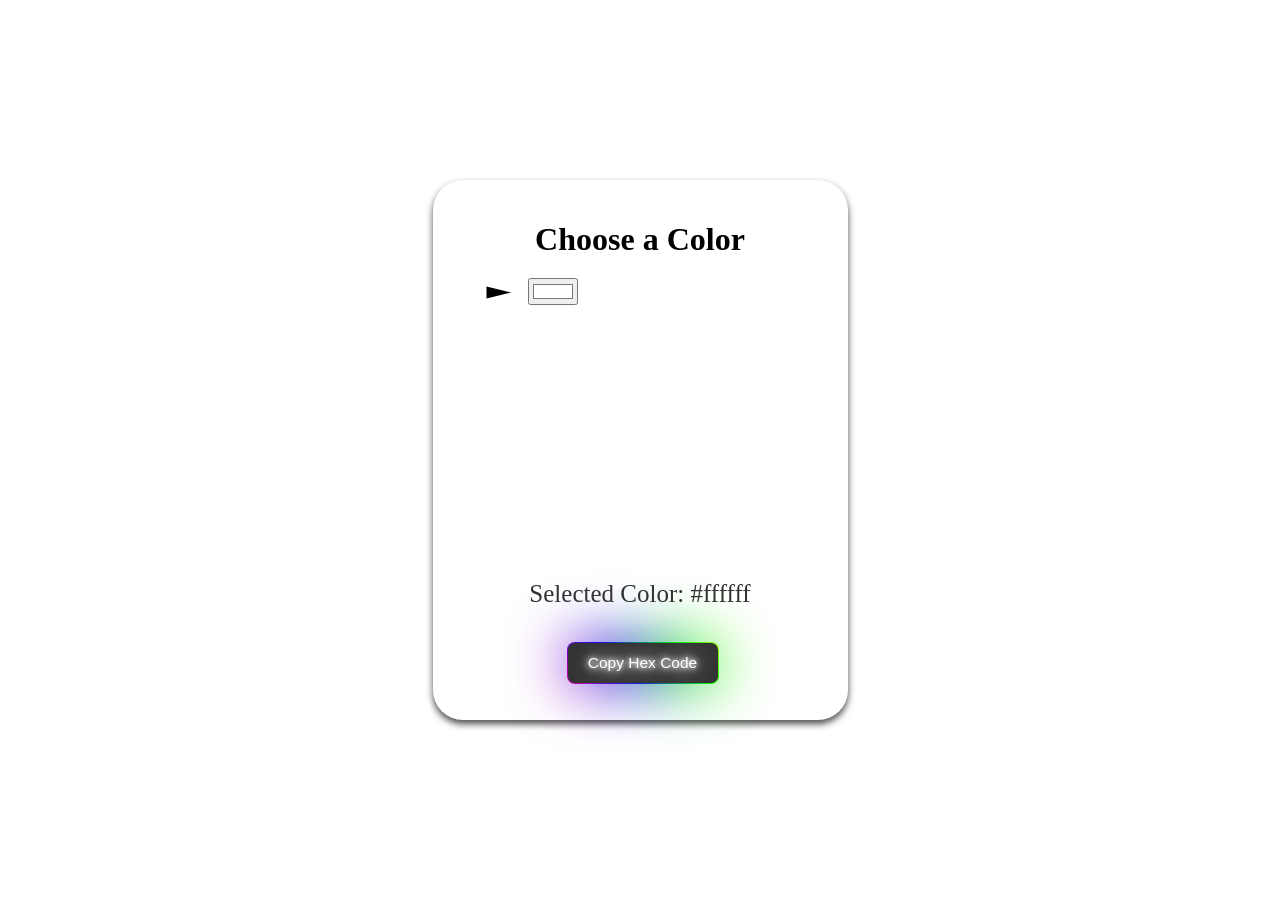
<file: Color Picker/index.html>
<!DOCTYPE html>
<html lang="en">
<head>
    <meta charset="UTF-8">
    <meta name="viewport" content="width=device-width, initial-scale=1.0">
    <title>Color Picker</title>
    <link rel="stylesheet" href="style.css">
</head>
<body>
    <div class="color-picker-container">
        <h1>Choose a Color</h1> 
        <div class="color-picker-wrapper">
        <input type="color" id="colorPicker" value="#ffffff">
        <div class="arrow"></div> 
    </div>
    <!-- <p id="instruction">Click on the box to select a color</p> -->
        <p>Selected Color: <span id="colorValue">#ffffff</span></p>
        <button id="copyButton">Copy Hex Code</button>
    </div>

    <script src="script.js"></script>
</body>
</html>
</file>
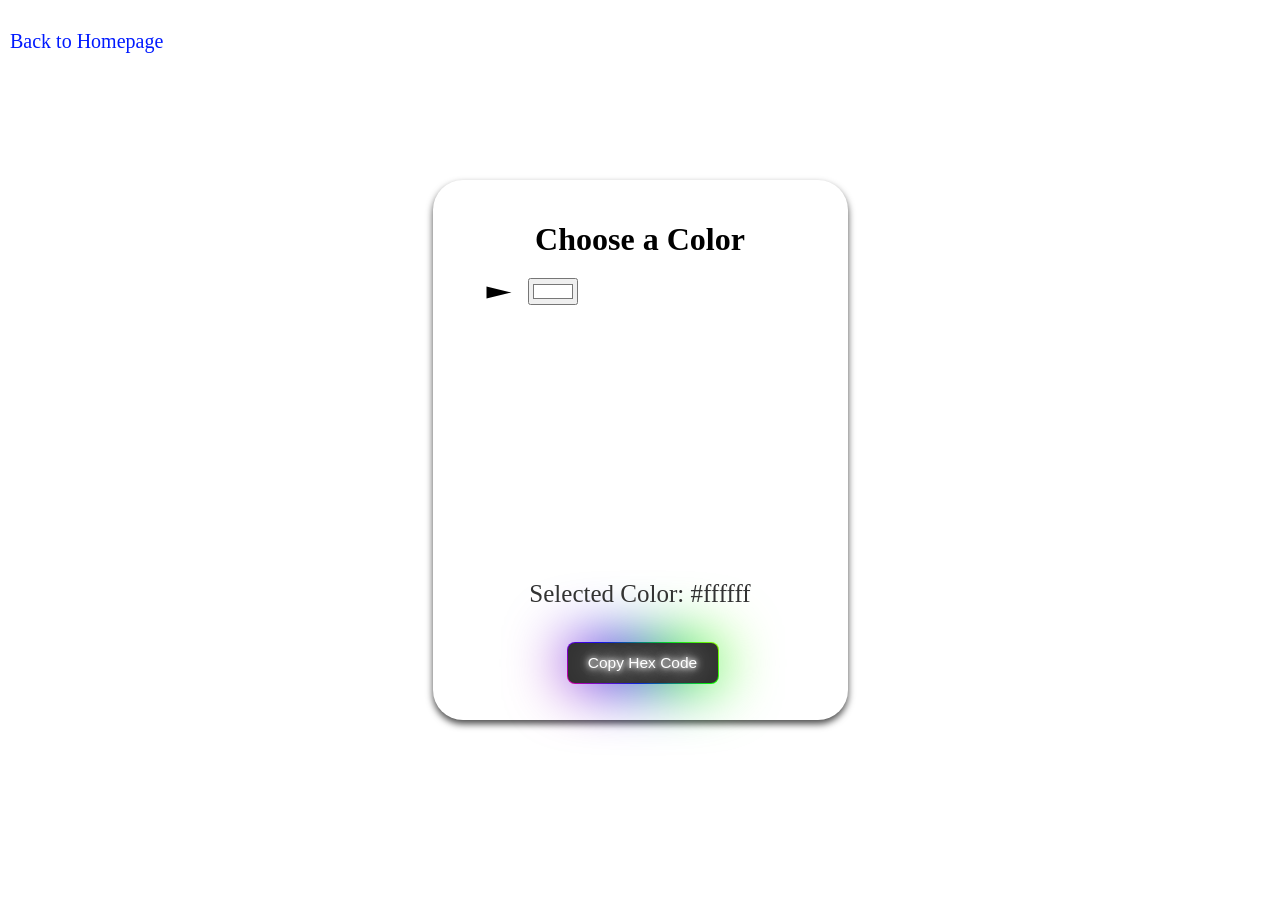
<file: color-picker/index.html>
<!DOCTYPE html>
<html lang="en">
<head>
    <meta charset="UTF-8">
    <meta name="viewport" content="width=device-width, initial-scale=1.0">
    <title>Color Picker</title>
    <link rel="stylesheet" href="style.css">
</head>
<body>
    <p class="back-home">
        <a href="/">Back to Homepage</a> <!-- Change this to your homepage URL -->
    </p>
    
    <div class="color-picker-container">
        <h1>Choose a Color</h1> 
        <div class="color-picker-wrapper">
            <input type="color" id="colorPicker" value="#ffffff">
            <div class="arrow"></div> 
        </div>
        <p>Selected Color: <span id="colorValue">#ffffff</span></p>
        <button id="copyButton">Copy Hex Code</button>
    </div>

    <script src="script.js"></script>
</body>
</html>
</file>
<file: Color Picker/style.css>
body {
    display: flex;
    justify-content: center;
    align-items: center;
    height: 100vh;
    background-color: #ffffff; 
    margin: 0;
	padding: 0;
    
}

.color-picker-container {
    z-index: 1; 
    padding: 20px;
    border-radius: 30px;
    box-shadow: 0 4px 7px #000000b3;
    background-color: #ffffff;
    width: 375px;
    height: 500px;
    position: relative; 
}

h1 {
    margin-bottom: 20px;
    text-align: center;
}

#colorPicker {
    margin-bottom: 250px;
    cursor: pointer;
    margin-left: 75px;
    animation: multicolorBoxShadow 2s infinite;
}

/* rgb shadow animation of colorPicker */
@keyframes multicolorBoxShadow {
    0% {
        box-shadow: 0 0 10px rgba(255, 0, 0, 0.8), 0 0 20px rgba(255, 0, 0, 0.6);
    }
    25% {
        box-shadow: 0 0 10px rgba(0, 255, 0, 0.8), 0 0 20px rgba(0, 255, 0, 0.6); 
    }
    50% {
        box-shadow: 0 0 10px rgba(0, 0, 255, 0.8), 0 0 20px rgba(0, 0, 255, 0.6); 
    }
    75% {
        box-shadow: 0 0 10px rgba(255, 255, 0, 0.8), 0 0 20px rgba(255, 255, 0, 0.6); 
    }
    100% {
        box-shadow: 0 0 10px rgba(255, 0, 255, 0.8), 0 0 20px rgba(255, 0, 255, 0.6); 
    }
}
/* cyan color hover */
#colorPicker:hover {
    box-shadow: 0 0 10px rgba(0, 255, 255, 0.8), 0 0 20px rgba(0, 255, 255, 0.6);
    border-color: #00ffff;
 
}

.arrow {
    position: absolute;
    top: 100px; 
    left: 60px; 
    border-left: 6px solid transparent;
    border-right: 6px solid transparent;
    border-bottom: 25px solid #000000; 
    transform: rotate(90deg); 
    animation: fadeInOut 1s infinite;
}
/* Arrow animation */
@keyframes fadeInOut {
    0%, 100% {
        opacity: 0; 
    }
    50% {
        opacity: 1; 
    }
}

p {
    font-size: 25px;
    color: #333;
    text-align: center;
}

button {
    margin-top: 10px;
    padding: 10px 20px;
    background-color: #333;
    color: #ffffff;
    cursor: pointer;
    border-radius: 7px;
    margin-left: 115px; 
    border: none;
    font-size: 15.5px;
    text-shadow: 
    0 0 5px #ffffff,
    0 0 10px #ffffff,
    0 0 20px #ffffff,
    0 0 40px #ffffff,
    0 0 80px #ffffff;
    

/* rgb animation */
position: absolute;
margin: 10px 1 ;
width: 150px;
height: 40px;
/* background: linear-gradient(0deg, #000, #272727); */
}

button:before, button:after {
	content: '';
	position: absolute;
	left: -1px;
	top: -1px;
	background: linear-gradient(45deg, #fb0094, #0000ff, #00ff00,#ffff00, #ff0000, #fb0094, 
		#0000ff, #00ff00,#ffff00, #ff0000);
	background-size: 400%;
	width: calc(100% + 2px);
	height: calc(100% + 2px);
	z-index: -1;
    border-radius: 8px;
	animation: steam 20s linear infinite;
}

@keyframes steam {
	0% {
		background-position: 0 0;
	}
	50% {
		background-position: 400% 0;
	}
	100% {
		background-position: 0 0;
	}
}

button:after {
	filter: blur(30px);
}

button:hover {
    box-shadow: 0 0 10px rgba(0, 255, 255, 0.8), 0 0 20px rgba(0, 255, 255, 0.6);
    border-color: #00ffff;
}




  /* button:hover:before {
    background-position: -106.25em 0;
    transition: 10s linear;
  } */
</file>
<file: color-picker/style.css>
body {
    display: flex;
    justify-content: center;
    align-items: center;
    height: 100vh;
    background-color: #ffffff; 
    margin: 0;
	padding: 0;
    
}

.color-picker-container {
    z-index: 1; 
    padding: 20px;
    border-radius: 30px;
    box-shadow: 0 4px 7px #000000b3;
    background-color: #ffffff;
    width: 375px;
    height: 500px;
    position: relative; 
}
.back-home {
    position: absolute; 
    top: 10px; 
    left: 10px; 
    font-size: 20px; 
}
.back-home a {
    text-decoration: none; 
    color: #001aff; 
}

.back-home a:hover {
    text-decoration: underline; 
}
h1 {
    margin-bottom: 20px;
    text-align: center;
}

#colorPicker {
    margin-bottom: 250px;
    cursor: pointer;
    margin-left: 75px;
    animation: multicolorBoxShadow 2s infinite;
}

/* rgb shadow animation of colorPicker */
@keyframes multicolorBoxShadow {
    0% {
        box-shadow: 0 0 10px rgba(255, 0, 0, 0.8), 0 0 20px rgba(255, 0, 0, 0.6);
    }
    25% {
        box-shadow: 0 0 10px rgba(0, 255, 0, 0.8), 0 0 20px rgba(0, 255, 0, 0.6); 
    }
    50% {
        box-shadow: 0 0 10px rgba(0, 0, 255, 0.8), 0 0 20px rgba(0, 0, 255, 0.6); 
    }
    75% {
        box-shadow: 0 0 10px rgba(255, 255, 0, 0.8), 0 0 20px rgba(255, 255, 0, 0.6); 
    }
    100% {
        box-shadow: 0 0 10px rgba(255, 0, 255, 0.8), 0 0 20px rgba(255, 0, 255, 0.6); 
    }
}
/* cyan color hover */
#colorPicker:hover {
    box-shadow: 0 0 10px rgba(0, 255, 255, 0.8), 0 0 20px rgba(0, 255, 255, 0.6);
    border-color: #00ffff;
 
}

.arrow {
    position: absolute;
    top: 100px; 
    left: 60px; 
    border-left: 6px solid transparent;
    border-right: 6px solid transparent;
    border-bottom: 25px solid #000000; 
    transform: rotate(90deg); 
    animation: fadeInOut 1s infinite;
}
/* Arrow animation */
@keyframes fadeInOut {
    0%, 100% {
        opacity: 0; 
    }
    50% {
        opacity: 1; 
    }
}

p {
    font-size: 25px;
    color: #333;
    text-align: center;
}

button {
    margin-top: 10px;
    padding: 10px 20px;
    background-color: #333;
    color: #ffffff;
    cursor: pointer;
    border-radius: 7px;
    margin-left: 115px; 
    border: none;
    font-size: 15.5px;
    text-shadow: 
    0 0 5px #ffffff,
    0 0 10px #ffffff,
    0 0 20px #ffffff,
    0 0 40px #ffffff,
    0 0 80px #ffffff;
    

/* rgb animation */
position: absolute;
margin: 10px 1 ;
width: 150px;
height: 40px;
/* background: linear-gradient(0deg, #000, #272727); */
}

button:before, button:after {
	content: '';
	position: absolute;
	left: -1px;
	top: -1px;
	background: linear-gradient(45deg, #fb0094, #0000ff, #00ff00,#ffff00, #ff0000, #fb0094, 
		#0000ff, #00ff00,#ffff00, #ff0000);
	background-size: 400%;
	width: calc(100% + 2px);
	height: calc(100% + 2px);
	z-index: -1;
    border-radius: 8px;
	animation: steam 20s linear infinite;
}

@keyframes steam {
	0% {
		background-position: 0 0;
	}
	50% {
		background-position: 400% 0;
	}
	100% {
		background-position: 0 0;
	}
}

button:after {
	filter: blur(30px);
}

button:hover {
    box-shadow: 0 0 10px rgba(0, 255, 255, 0.8), 0 0 20px rgba(0, 255, 255, 0.6);
    border-color: #00ffff;
}




  /* button:hover:before {
    background-position: -106.25em 0;
    transition: 10s linear;
  } */
</file>
